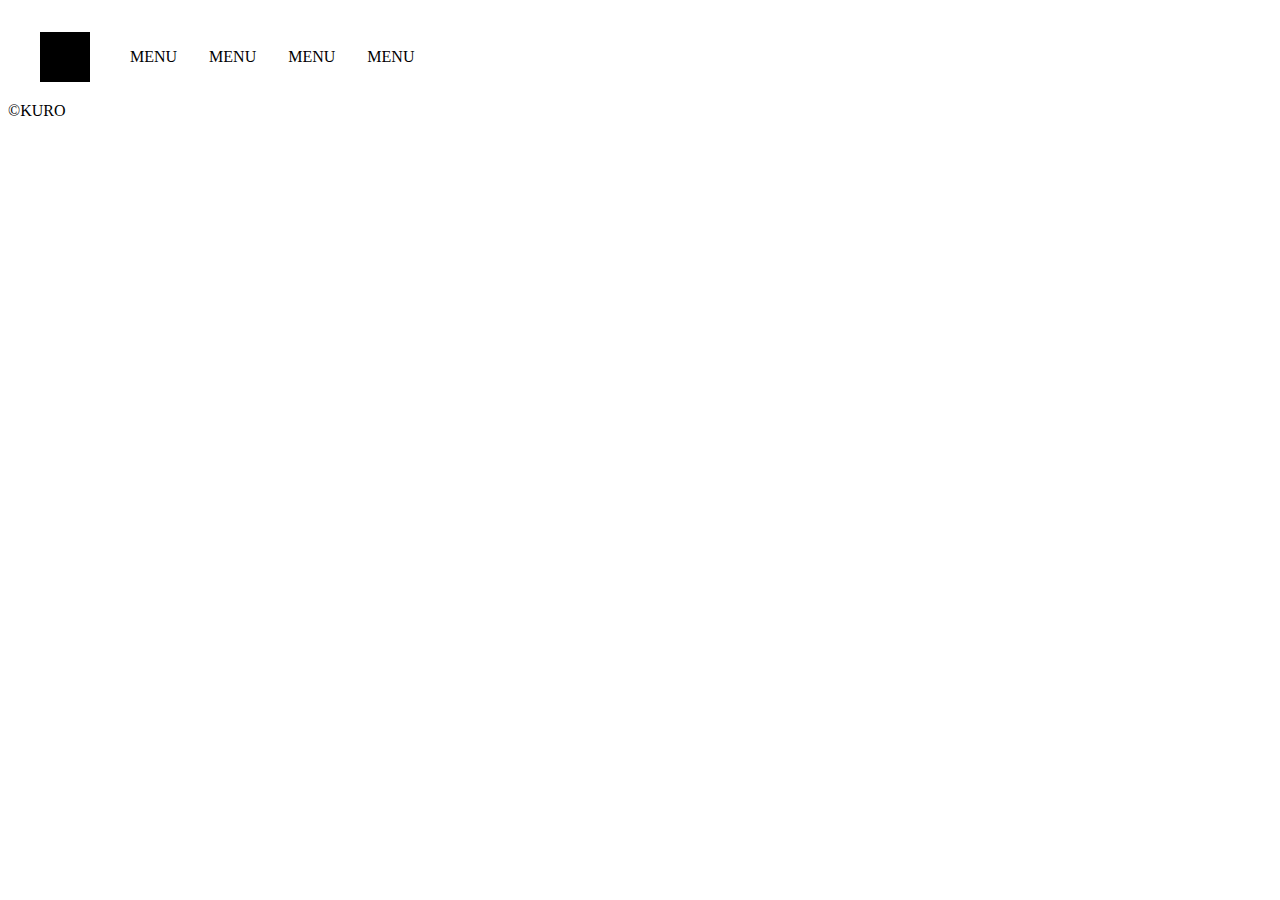
<file: index.html>
<!DOCTYPE html>
<html lang="ja">

<head>
  <meta charset="UTF-8">
  <meta name="viewport" content="width=device-width, initial-scale=1.0">
  <title>自己紹介ページ</title>
  <!-- googleからフォントを指定するためのコード -->
  <!-- start -->
  <link rel="preconnect" href="https://fonts.googleapis.com">
  <link rel="preconnect" href="https://fonts.gstatic.com" crossorigin>
  <link href="https://fonts.googleapis.com/css2?family=Montserrat:ital,wght@1,700&display=swap" rel="stylesheet">
  <!-- end -->
  <link rel="stylesheet" href="./style.css">
</head>

<body>
  <!-- start header -->
  <header class="header">
    <div class="header-inner">
      <div class="header-logo">
        KURO
      </div>
      <div class="inner-site-menu">
        <nav class="site-menu">
          <ul>
            <li>MENU</li>
            <li>MENU</li>
            <li>MENU</li>
            <li>MENU</li>
          </ul>
        </nav>
      </div>
    </div>
  </header>
  <!-- end header -->
  <!-- end main -->
  <main>
    <div class="container">
      <h2 class="element-h">
        
      </h2>
      <p></p>
    </div>
  </main>
  <!-- end main -->
  <!-- start footer -->
  <footer class="footer">
    <div class="footer-inner">
      &copy;KURO
    </div>
  </footer>
  <!-- end footer -->
</body>

</html>
</file>
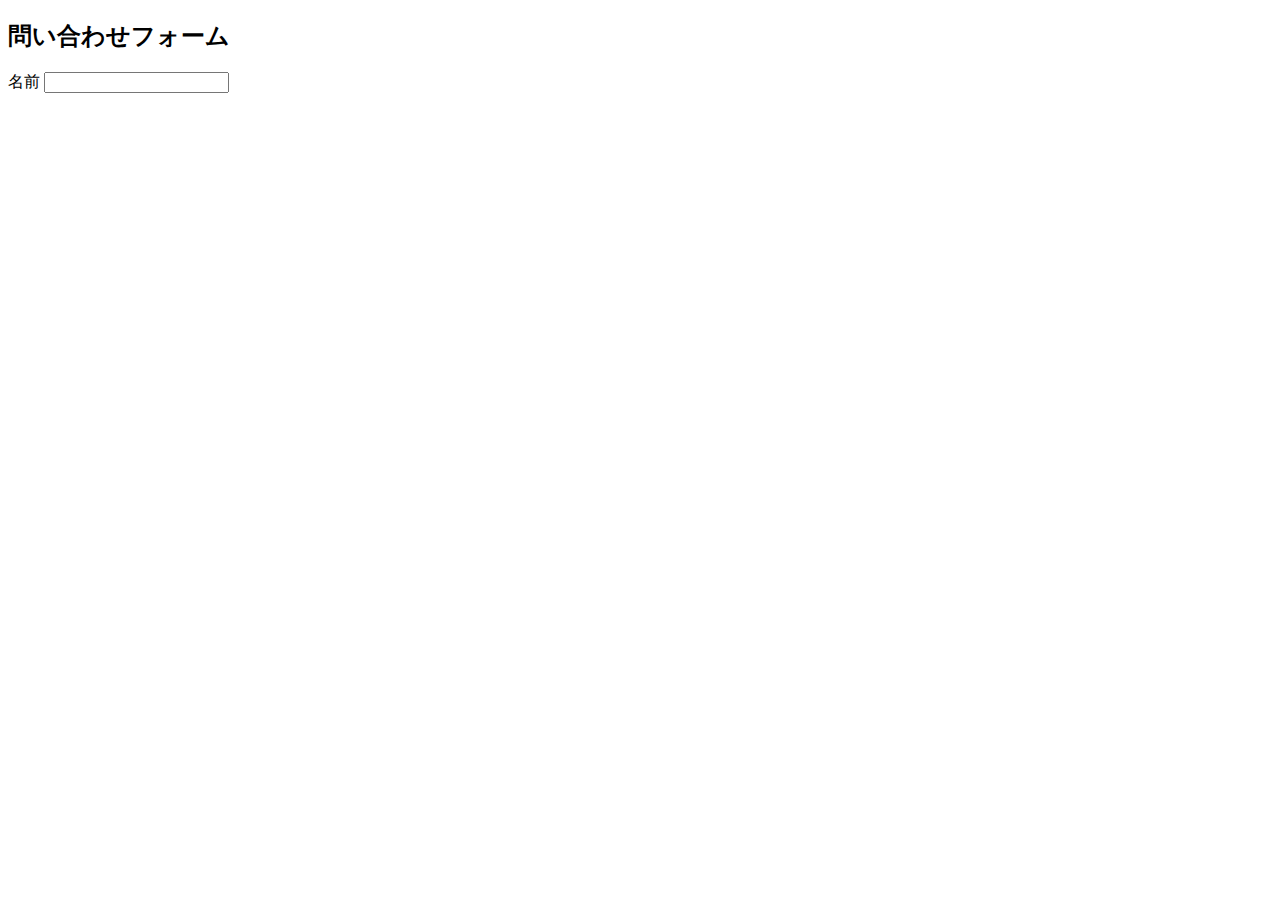
<file: form.html>
<!DOCTYPE html>
<html lang="ja">

<head>
  <meta charset="UTF-8">
  <meta name="viewport" content="width=device-width, initial-scale=1.0">
  <title>Document</title>
</head>

<body>
  <header>

  </header>
  <main>
    <div class="contact">
      <h2>問い合わせフォーム</h2>
      <form action="#">
        <label for="" class="">名前</label>
        <input type="text" class="">
      </form>
    </div>
  </main>
  <footer>

  </footer>
</body>

</html>
</file>
<file: style.css>
ul {
    list-style: none;
}

.header-inner {
    display: flex;
    margin-top: 2rem;
    margin-left: 2rem;
}

.header-logo {
    height: 50px;
    width: 50px;
    background-color: black;
}

.inner-site-menu{
}

.site-menu ul {
    display: flex;
    flex-direction: row;
    justify-content: flex-end;
}

.site-menu li {
    margin-right: 2rem;
}
</file>
